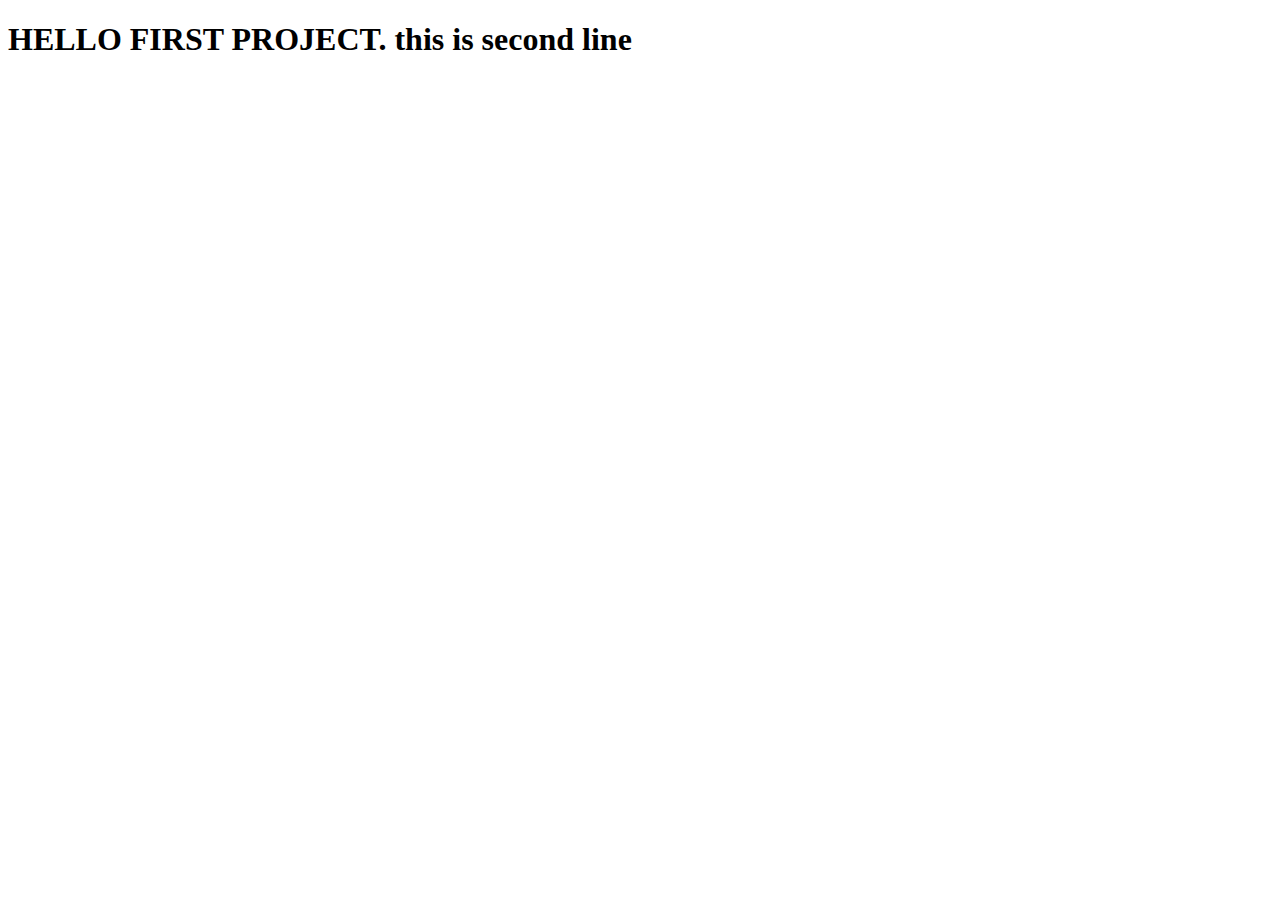
<file: sitw/index.html>
<!DOCTYPE html>
<html>
<head>
	<meta charset="utf-8">
	<meta name="viewport" content="width=device-width, initial-scale=1">
	<title>HELLO FIRST PROJECT</title>
</head>

<body color: red>
<h1>HELLO FIRST PROJECT. this is second line</h1>
</body>
</html>
</file>
